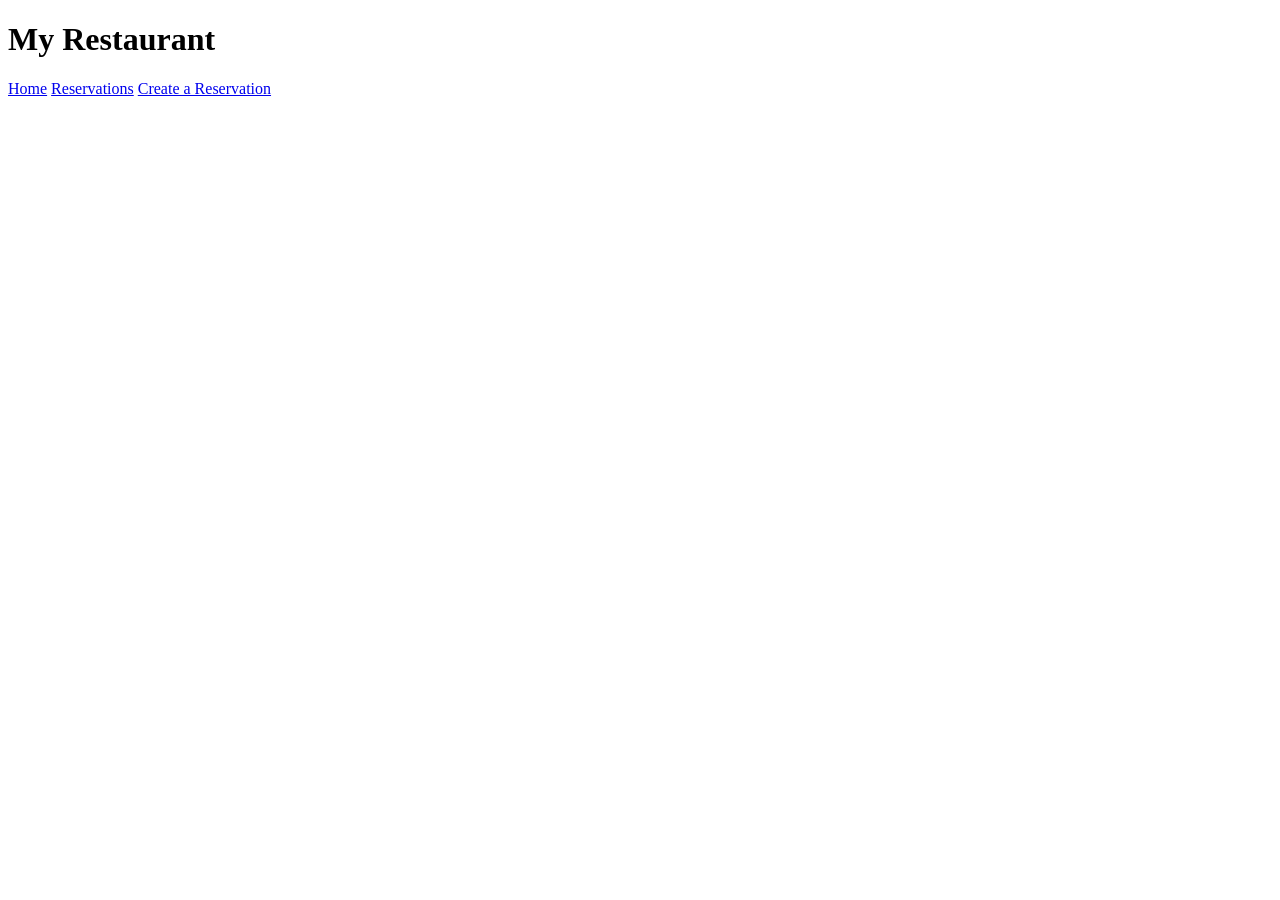
<file: index.html>
<!DOCTYPE html>
<html lang="en">
<head>
    <meta charset="UTF-8">
    <meta name="viewport" content="width=device-width, initial-scale=1.0">
    <title>Document</title>
    <link rel="stylesheet" href="home.style.css">
</head>
<body>
    <Header>
        <h1>My Restaurant</h1>
        <nav class="Navigation">
            <a href="index.html">Home</a>
            <a href="reservations.html">Reservations</a>
            <a href="createreservation.html">Create a Reservation</a>
        </nav>
    </Header>
    
</body>
</html>
</file>
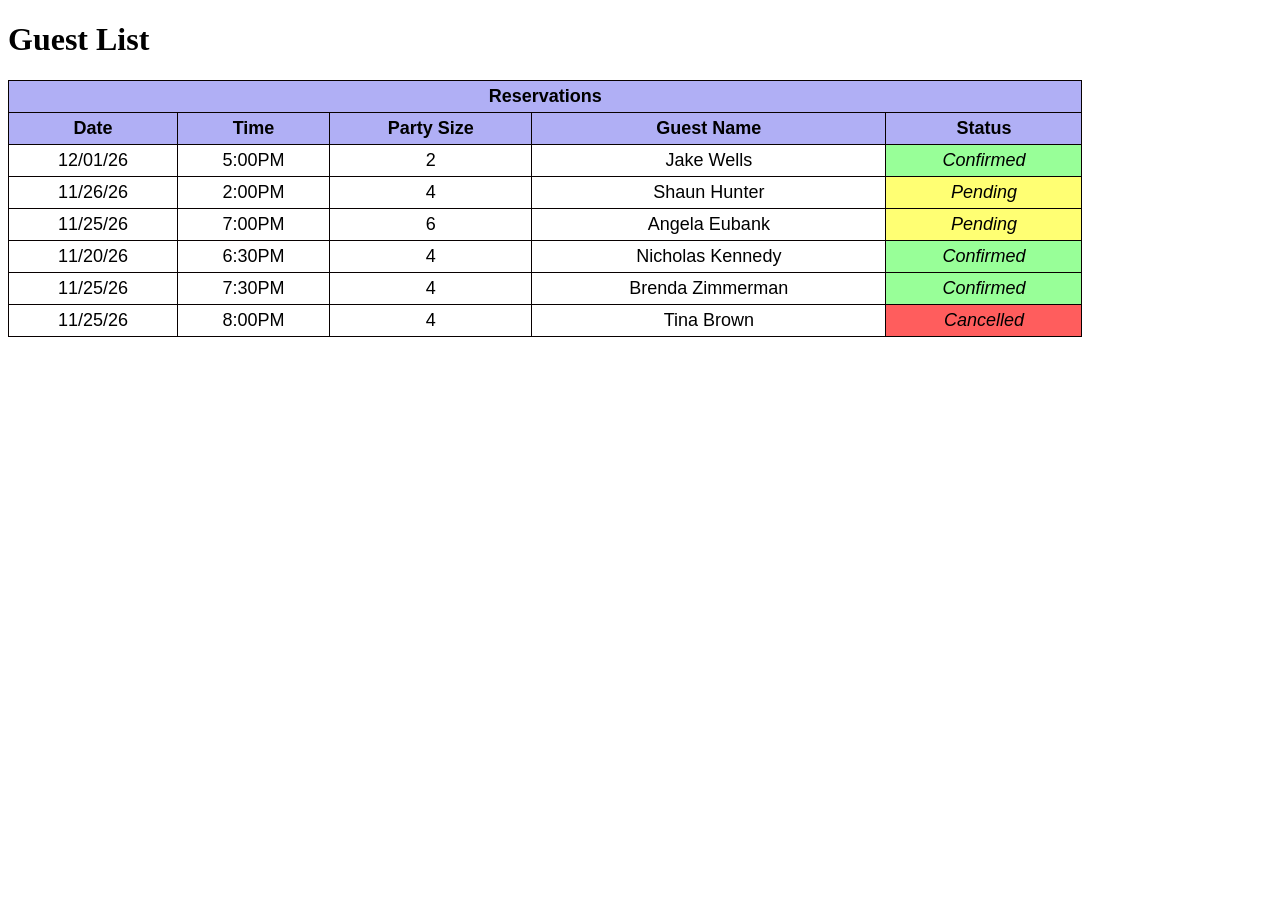
<file: Restaurant.html>
<!DOCTYPE html>
<html lang="en">
<head>
    <meta charset="UTF-8">
    <meta name="viewport" content="width=device-width, initial-scale=1.0">
    <title>Document</title>
    <link rel="stylesheet" href="Restaurantstyle.css">
</head>
<body>
    <h1>Guest List</h1>
    
    <table>
        <thead>

            <tr>
                <th colspan="5">Reservations</th>
            </tr>
            <tr>
                <th>Date</th>
                <th>Time</th>
                <th>Party Size</th>
                <th>Guest Name</th>
                <th>Status</th>
            </tr>
        </thead>
        <tbody>
            <tr>
                <td>12/01/26</td>
                <td>5:00PM</td>
                <td>2</td>
                <td>Jake Wells</td>
                <td class="status-confirmed">Confirmed</td>
            </tr>

            <tr>
                <td>11/26/26</td>
                <td>2:00PM</td>
                <td>4</td>
                <td>Shaun Hunter</td>
                <td class="status-pending">Pending</td>
            </tr>

            <tr>
                <td>11/25/26</td>
                <td>7:00PM</td>
                <td>6</td>
                <td>Angela Eubank</td>
                <td class="status-pending">Pending</td>
            </tr>

            <tr>
                <td>11/20/26</td>
                <td>6:30PM</td>
                <td>4</td>
                <td>Nicholas Kennedy</td>
                <td class="status-confirmed">Confirmed</td>
            </tr>

            <tr>
                <td>11/25/26</td>
                <td>7:30PM</td>
                <td>4</td>
                <td>Brenda Zimmerman</td>
                <td class="status-confirmed">Confirmed</td>
            </tr>

           <tr>
                <td>11/25/26</td>
                <td>8:00PM</td>
                <td>4</td>
                 <td>Tina Brown</td>
                <td class="status-cancelled">Cancelled</td>
           </tr>

        </tbody>
        </table>
    </table>

    
</body>
</html>
</file>
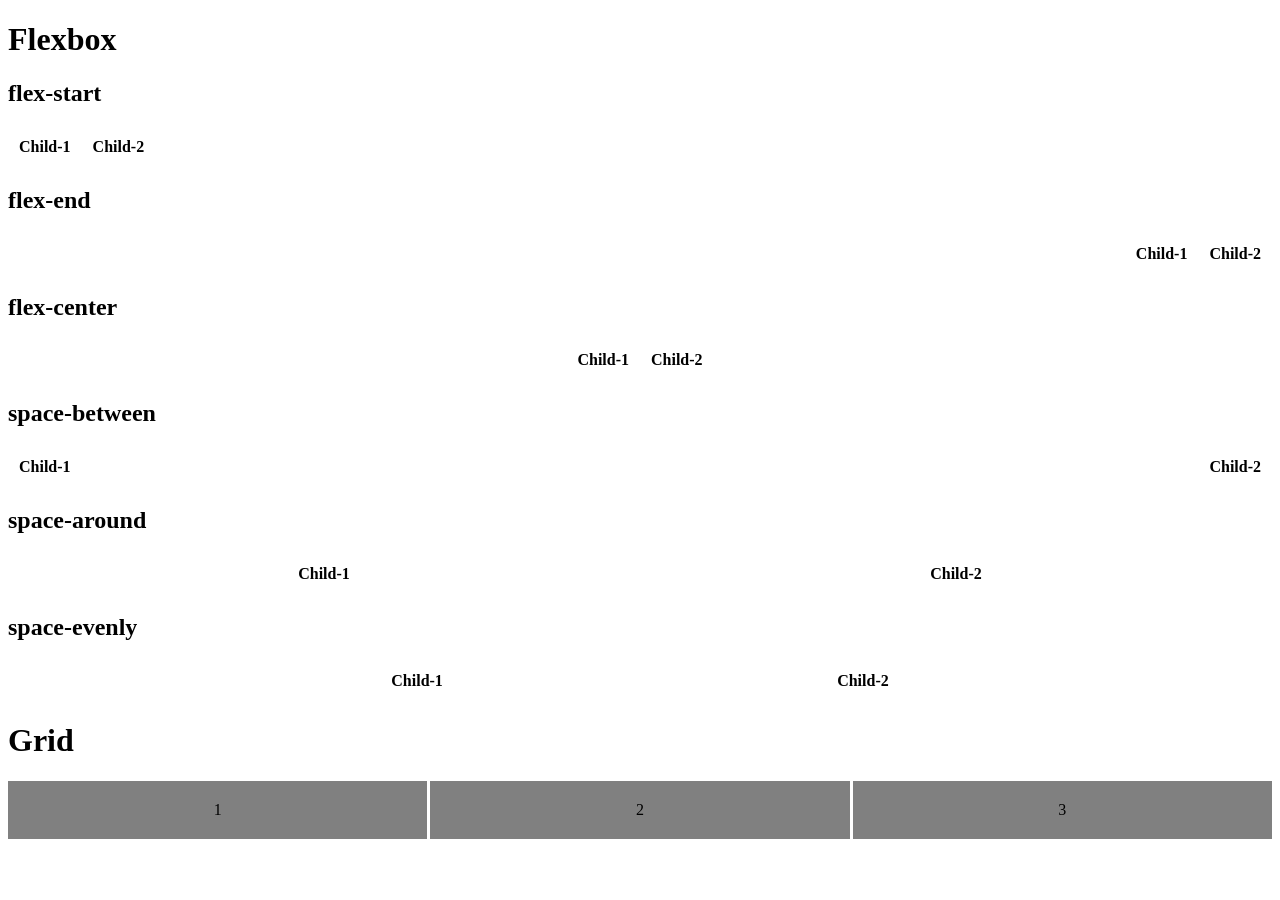
<file: practice/practice.layout.htm>
<!DOCTYPE html>
<html lang="en">
<head>
    <meta charset="UTF-8">
    <meta name="viewport" content="width=<hdevice-width, initial-scale=1.0">
    <title>Document</title>
    <link rel="stylesheet" href="practice.layout.css">
</head>
<body>
    <h1>Flexbox</h1>

    <h2>flex-start</h2>
    <div class="container-flex-start">
        <p>Child-1</p>
        <p>Child-2</p>
    </div>

    
    <h2>flex-end</h2>
    <div class="container-flex-end">
        <p>Child-1</p>
        <p>Child-2</p>
    </div>

    <h2>flex-center</h2>
    <div class="container-flex-center">
        <p>Child-1</p>
        <p>Child-2</p>
    </div>

    <h2>space-between</h2>
    <div class="container-space-between">
        <p>Child-1</p>
        <p>Child-2</p>
    </div>

    <h2>space-around</h2>
    <div class="container-space-around">
        <p>Child-1</p>
        <p>Child-2</p>
    </div>

    <h2>space-evenly</h2>
    <div class="container-space-evenly">
        <p>Child-1</p>
        <p>Child-2</p>
    </div>
    
    <h1>Grid</h1>

    <section class="grid-example">
        <div class="item">1</div>
        <div class="item">2</div>
        <div class="item">3</div>
    </section>






</body>
</html>
</file>
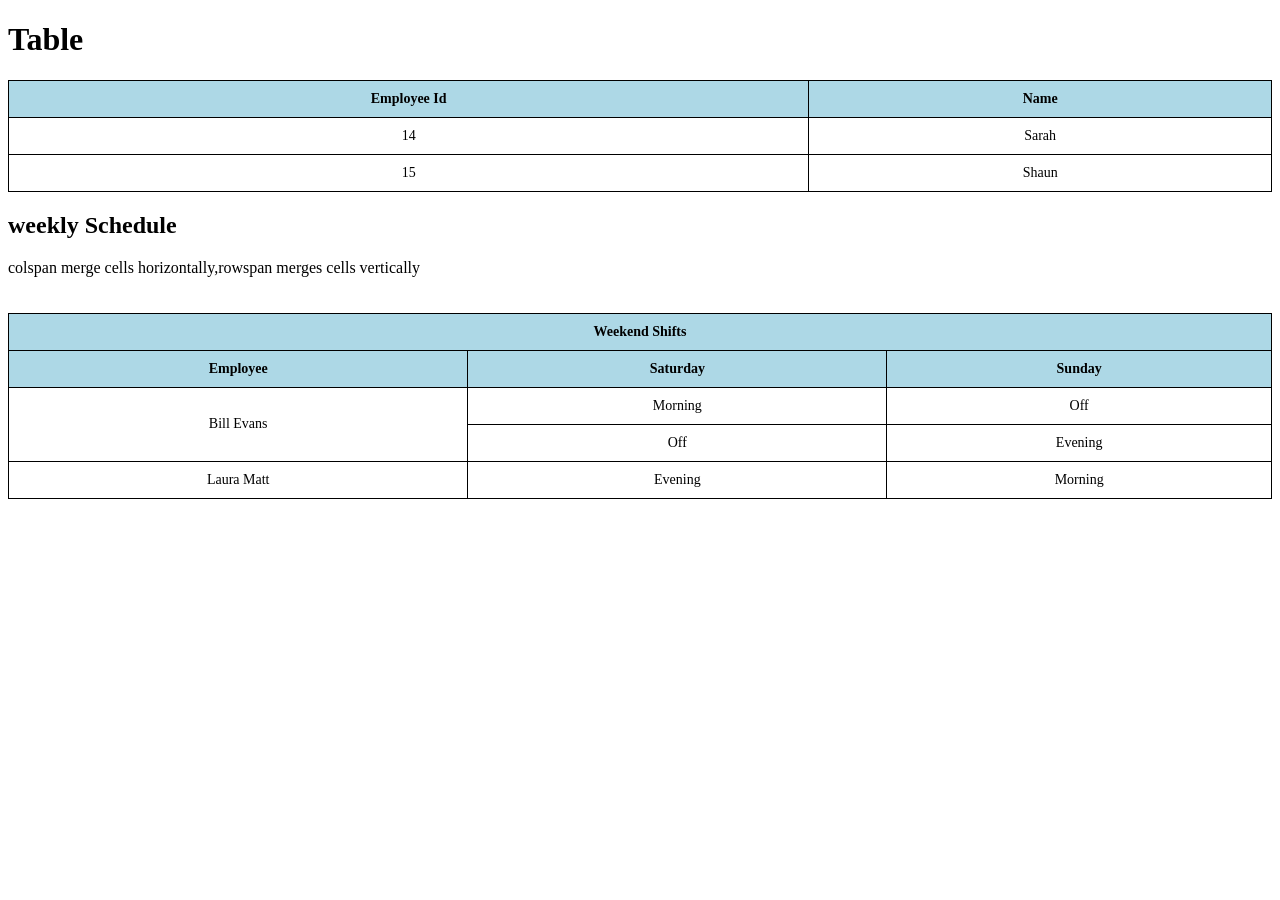
<file: practice/table.html>
<!DOCTYPE html>
<html lang="en">
<head>
    <meta charset="UTF-8">
    <meta name="viewport" content="width=device-width, initial-scale=1.0">
    <title>Document</title>
    <link rel="stylesheet" href="table.css">
</head>
<body>
    <h1>Table</h1>
    
    <table>
        <thead>
            <tr>
                <th>Employee Id</th>
                <th>Name</th>
            </tr>
        </thead>
        <tbody>
            <tr>
                <td>14</td>
                <td>Sarah</td>
            </tr>
            <tr>
                <td>15</td>
                <td>Shaun</td>
            </tr>
        </tbody>
    <table>

    <h2>weekly Schedule</h2>
    <p>colspan merge cells horizontally,rowspan merges cells vertically</p>
    
    <table>
        <thead>
            <tr>
                <th colspan="3">Weekend Shifts</th>
            </tr>
            <tr>
                <th>Employee</th>
                <th>Saturday</th>
                <th>Sunday</th>
            </tr>
        </thead>
        <body>
            <tr>
                <td rowspan="2">Bill Evans</td>
                <td>Morning</td>
                <td>Off</td>
            </tr>
            <tr>
                <td>Off</td>
                <td>Evening</td>
            </tr>

            <tr>
                <td>Laura Matt</td>
                <td>Evening</td>
                <td>Morning</td>
            </tr>
        </body>
    </table>
</body>
</html>
</file>
<file: home.style.css>
/*global/
*{
    marin
/*header*/
</file>
<file: Restaurantstyle.css>
/*basic style of tables*/
table{
    width:85%;
    border-collapse: collapse;
    border-radius: 30px;
    margin-bottom: 20px;
}
th,td{
    border: 1px solid rgb(7, 0, 0);
    text-align: center;
    font-size: 14px;
    padding: 5px;
}
th{
    background-color: rgb(176, 175, 245);
}
th,td{
    font-family: Arial;
    font-size: 18px;
    font-style: normal;
}
/*status color styles*/

.status-cancelled{
    background-color: rgb(255, 93, 93);
    color: black;
    font-style: italic;
    font-size: 18px;
}

.status-confirmed{
    background-color: rgb(152, 255, 152);
    color: black;
    font-style: italic;
    font-size: 18px;
}

.status-pending{
    background-color: rgb(255, 255, 115);
    color: black;
    font-style: italic;
    font-size: 18px;
}
</file>
<file: practice/practice.layout.css>
p{
    background-color: white;
    padding: 10px;
    font-weight: Bold;
    margin: 1px;
}

.container-flex-start{
    display:flex;
    flex-direction: row;
    justify-content: flex-start;
}

.container-flex-end{
    display: flex;
    flex-direction: row;
    justify-content: flex-end;
}
.container-flex-center{
    display: flex;
    flex-direction: row;
    justify-content: center;

}
.container-space-between{
    display: flex;
    flex-direction: row;
    justify-content: space-between;
}

.container-space-around{
    display: flex;
    flex-direction: row;
    justify-content: space-around;
}

.container-space-evenly{
    display: flex;
    flex-direction: row;
    justify-content: space-evenly;
}

/*grid*/
.item{
    background-color: grey;
    padding: 20px;
    text-align: center;
}

.grid-example{
    display:grid;
    grid-template-columns: repeat(3,1fr);
    gap: 3px;

}
</file>
<file: practice/table.css>
/*basic style of tables*/
table{
    width:100%;
    border-collapse: collapse;
    border-radius: 10px;
    margin-bottom: 20px;
}
th,td{
    border: 1px solid black;
    text-align: center;
    font-size: 14px;
    padding: 10px;
}
th{
    background-color: lightblue;
}
</file>
